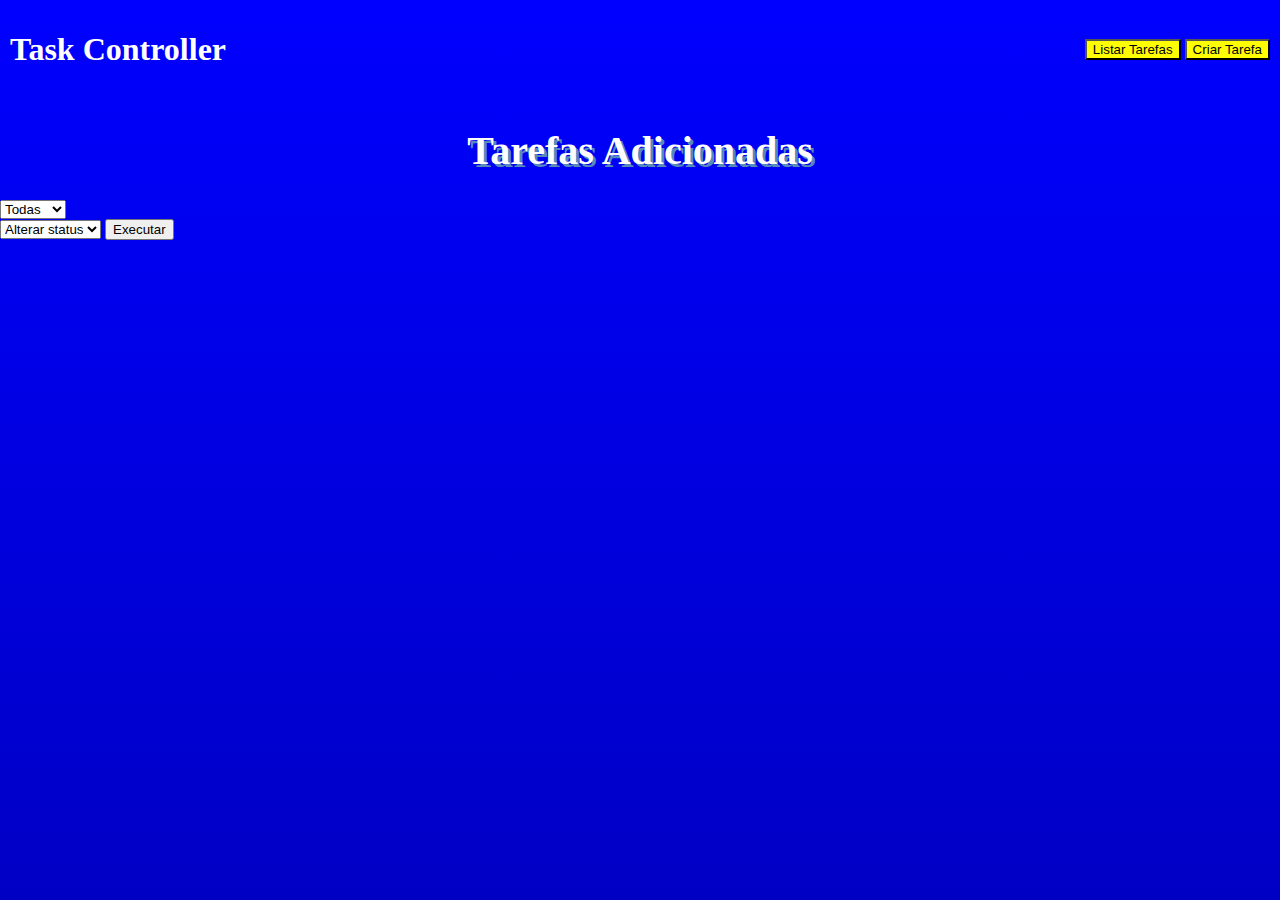
<file: front-end/index.html>
<!DOCTYPE html>
<html lang="en">
<head>
    <meta charset="UTF-8">
    <title>Listar Tarefas</title>
    <link href="https://cdn.jsdelivr.net/npm/bootstrap@5.0.2/dist/css/bootstrap.min.css" rel="stylesheet" integrity="sha384-EVSTQN3/azprG1Anm3QDgpJLIm9Nao0Yz1ztcQTwFspd3yD65VohhpuuCOmLASjC" crossorigin="anonymous">
    <link rel="stylesheet" href="static/style.css">
    <script src="static/script.js"></script>

</head>
<body class="fundo">
<nav id="navbar" class="nav-container">
    <h1 class="nav-titulo"> Task Controller </h1>
    <div class="nav-links" >
        <a href="index.html"><button type="button" class="btn botaoperso">Listar Tarefas</button></a>
        <a href="criarTarefa.html"> <button class="btn botaoperso"> Criar Tarefa </button> </a>
    </div>
</nav>

    <div class="container box">
        <h1 class="titulo-body"> Tarefas Adicionadas </h1>
        <select onchange="filtrarStatus(this.value)">
            <option selected value="0">Todas</option>
            <option value="TODO">TODO</option>
            <option value="DOING">DOING</option>
            <option value="DONE">DONE</option>
        </select>

        <div class="d-flex my-3">
            <select id="novoStatus" class="form-select w-auto me-2">
                <option value="">Alterar status </option>
                <option value="TODO">TODO</option>
                <option value="DOING">DOING</option>
                <option value="DONE">DONE</option>
            </select>
            <button class="btn btn-success" onclick="alterarStatusSelecionados()">Executar</button>
        </div>

        <div id="tarefas"></div>
        <script>
            listarTarefas()
        </script>

    </div>
<script src="https://cdn.jsdelivr.net/npm/bootstrap@5.0.2/dist/js/bootstrap.bundle.min.js" integrity="sha384-MrcW6ZMFYlzcLA8Nl+NtUVF0sA7MsXsP1UyJoMp4YLEuNSfAP+JcXn/tWtIaxVXM" crossorigin="anonymous"></script>
</body>
</html>
</file>
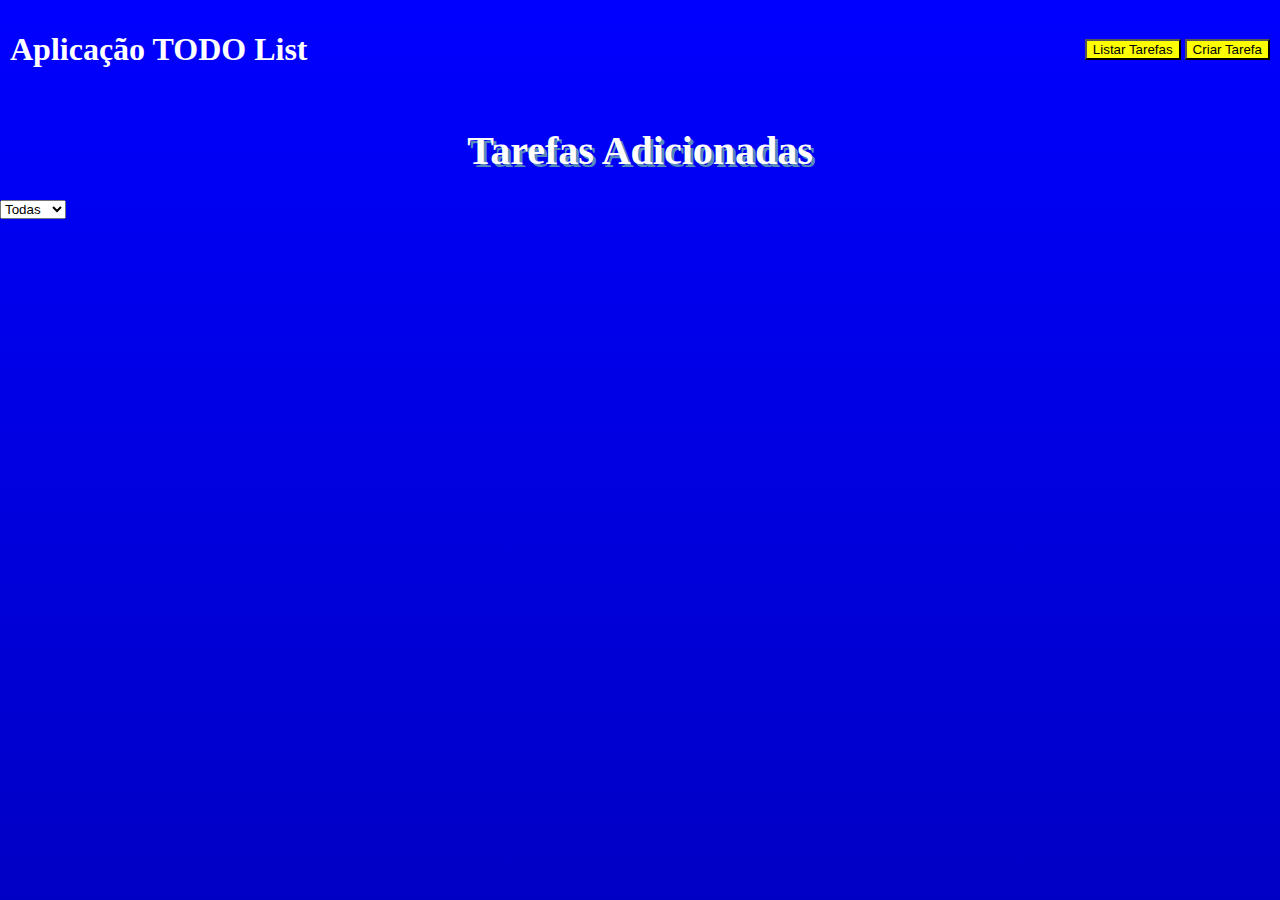
<file: todo-list/front-end/index.html>
<!DOCTYPE html>
<html lang="en">
<head>
    <meta charset="UTF-8">
    <title>Listar Tarefas</title>
    <link href="https://cdn.jsdelivr.net/npm/bootstrap@5.0.2/dist/css/bootstrap.min.css" rel="stylesheet" integrity="sha384-EVSTQN3/azprG1Anm3QDgpJLIm9Nao0Yz1ztcQTwFspd3yD65VohhpuuCOmLASjC" crossorigin="anonymous">
    <link rel="stylesheet" href="static/style.css">
    <script src="static/script.js"></script>

</head>
<body class="fundo">
<nav id="navbar" class="nav-container">
    <h1 class="nav-titulo"> Aplicação TODO List</h1>
    <div class="nav-links" >
        <a href="index.html"><button type="button" class="btn botaoperso">Listar Tarefas</button></a>
        <a href="criarTarefa.html"> <button class="btn botaoperso"> Criar Tarefa </button> </a>
    </div>
</nav>
    <div class="container box">
        <h1 class="titulo-body"> Tarefas Adicionadas </h1>
        <select onchange="filtrarStatus(this.value)">
            <option selected value="0">Todas</option>
            <option value="TODO">TODO</option>
            <option value="DOING">DOING</option>
            <option value="DONE">DONE</option>
        </select>
        <div id="tarefas"></div>
        <script>
            listarTarefas()
        </script>

    </div>
<script src="https://cdn.jsdelivr.net/npm/bootstrap@5.0.2/dist/js/bootstrap.bundle.min.js" integrity="sha384-MrcW6ZMFYlzcLA8Nl+NtUVF0sA7MsXsP1UyJoMp4YLEuNSfAP+JcXn/tWtIaxVXM" crossorigin="anonymous"></script>
</body>
</html>
</file>
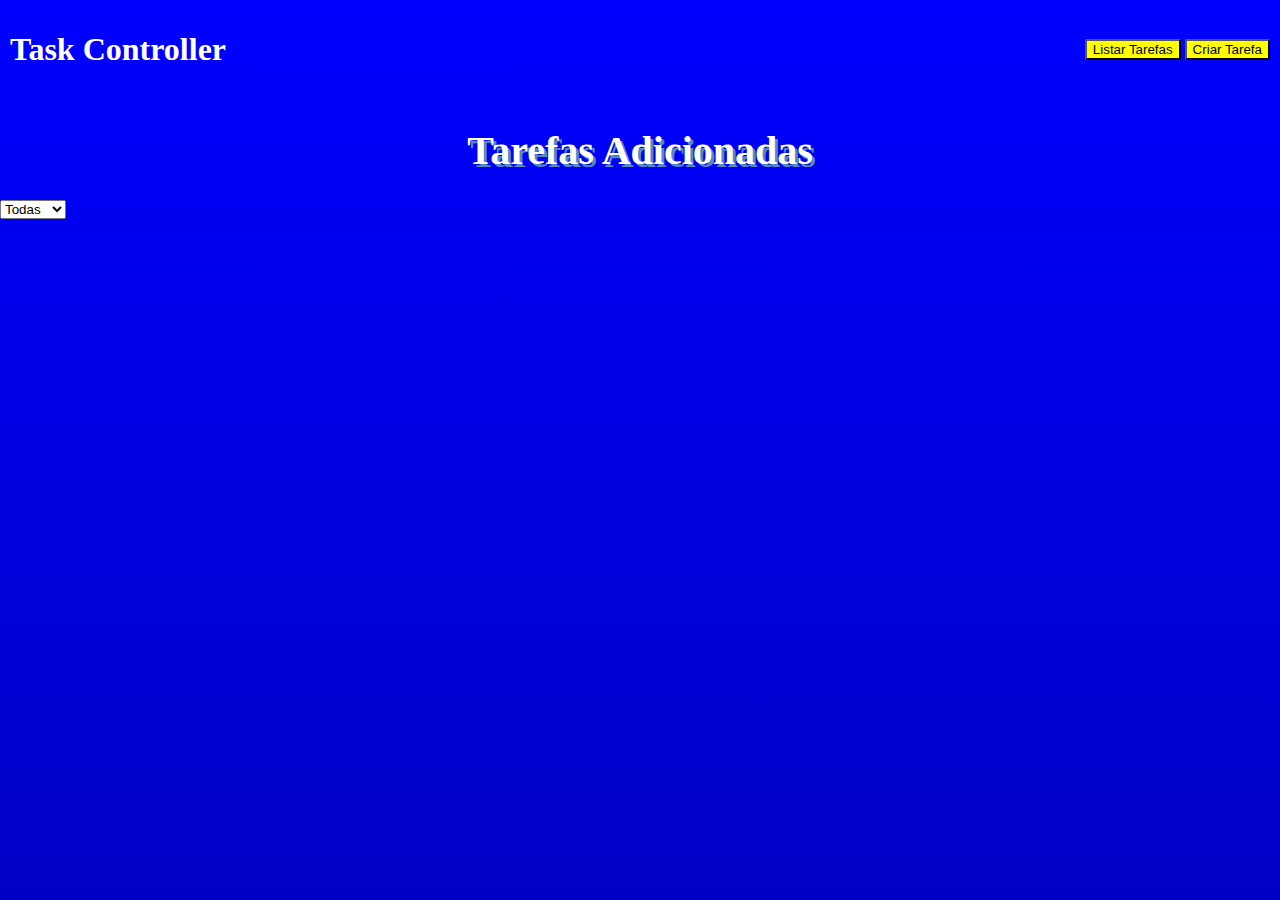
<file: out/production/zg-todolist/front-end/index.html>
<!DOCTYPE html>
<html lang="en">
<head>
    <meta charset="UTF-8">
    <title>Listar Tarefas</title>
    <link href="https://cdn.jsdelivr.net/npm/bootstrap@5.0.2/dist/css/bootstrap.min.css" rel="stylesheet" integrity="sha384-EVSTQN3/azprG1Anm3QDgpJLIm9Nao0Yz1ztcQTwFspd3yD65VohhpuuCOmLASjC" crossorigin="anonymous">
    <link rel="stylesheet" href="static/style.css">
    <script src="static/script.js"></script>

</head>
<body class="fundo">
<nav id="navbar" class="nav-container">
    <h1 class="nav-titulo"> Task Controller </h1>
    <div class="nav-links" >
        <a href="index.html"><button type="button" class="btn botaoperso">Listar Tarefas</button></a>
        <a href="criarTarefa.html"> <button class="btn botaoperso"> Criar Tarefa </button> </a>
    </div>
</nav>
    <div class="container box">
        <h1 class="titulo-body"> Tarefas Adicionadas </h1>
        <select onchange="filtrarStatus(this.value)">
            <option selected value="0">Todas</option>
            <option value="TODO">TODO</option>
            <option value="DOING">DOING</option>
            <option value="DONE">DONE</option>
        </select>
        <div id="tarefas"></div>
        <script>
            listarTarefas()
        </script>

    </div>
<script src="https://cdn.jsdelivr.net/npm/bootstrap@5.0.2/dist/js/bootstrap.bundle.min.js" integrity="sha384-MrcW6ZMFYlzcLA8Nl+NtUVF0sA7MsXsP1UyJoMp4YLEuNSfAP+JcXn/tWtIaxVXM" crossorigin="anonymous"></script>
</body>
</html>
</file>
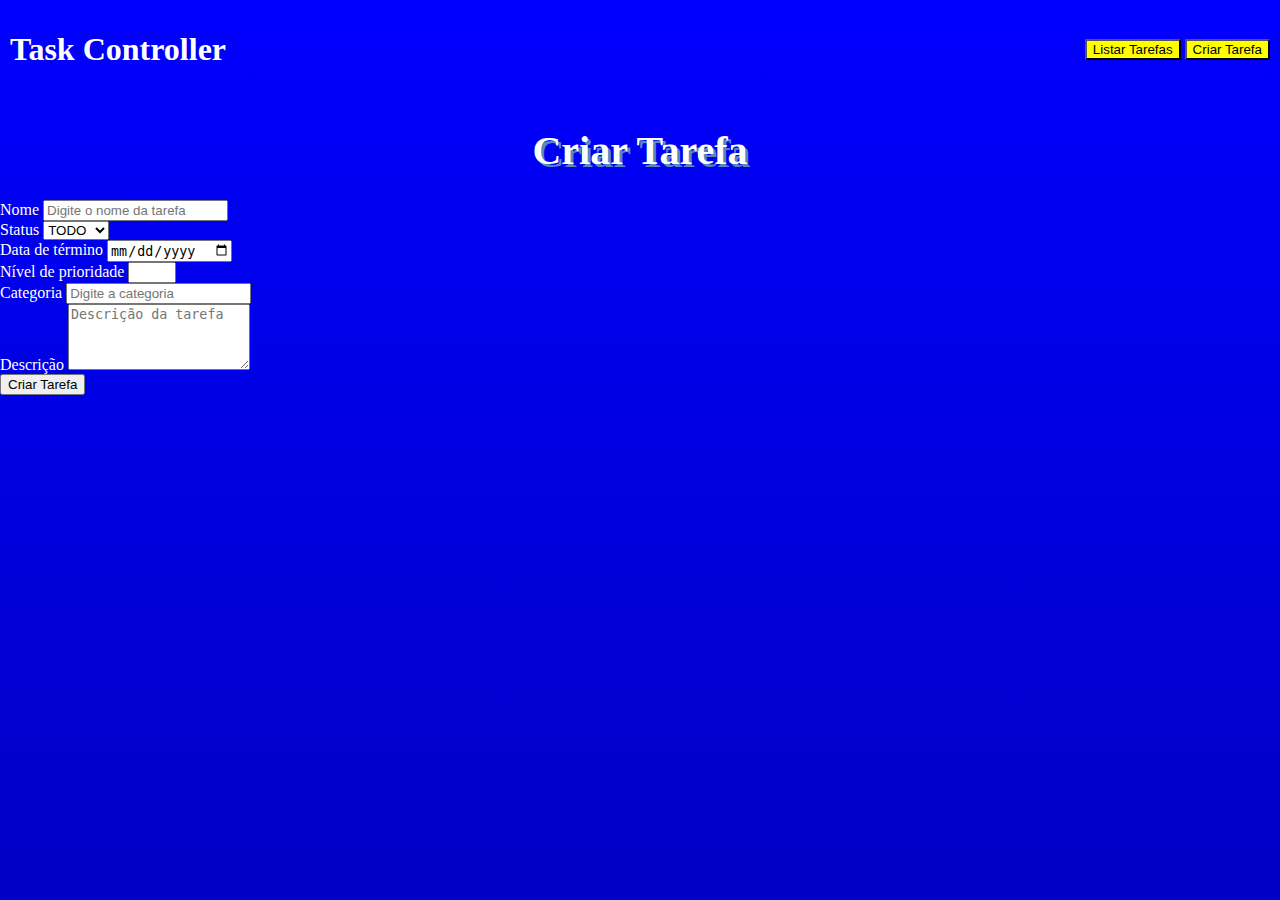
<file: front-end/criarTarefa.html>
<!DOCTYPE html>
<html lang="en">
<head>
    <meta charset="UTF-8">
    <title>Criar Tarefas</title>
    <link href="https://cdn.jsdelivr.net/npm/bootstrap@5.0.2/dist/css/bootstrap.min.css" rel="stylesheet" integrity="sha384-EVSTQN3/azprG1Anm3QDgpJLIm9Nao0Yz1ztcQTwFspd3yD65VohhpuuCOmLASjC" crossorigin="anonymous">
    <link rel="stylesheet" href="static/style.css">
    <script src="static/script.js"></script>
</head>
<body class="fundo">
<nav id="navbar" class="nav-container">
    <h1 class="nav-titulo"> Task Controller </h1>
    <div class="nav-links">
        <a href="index.html"><button type="button" class="btn botaoperso">Listar Tarefas</button></a>
        <a href="criarTarefa.html"> <button class="btn botaoperso"> Criar Tarefa </button> </a>
    </div>
</nav>

<div class="container box">
    <h1 class="titulo-body mb-4"> Criar Tarefa </h1>

    <form class="form" id="criarTarefa" >
        <div class="mb-3">
            <label for="nome" class="form-label">Nome</label>
            <input id="nome" class="form-control" type="text" name="nome" placeholder="Digite o nome da tarefa" required>
        </div>

        <div class="mb-3">
            <label for="status" class="form-label">Status</label>
            <select id="status" class="form-select" name="status" required>
                <option value="TODO" selected>TODO</option>
                <option value="DOING">DOING</option>
                <option value="DONE">DONE</option>
            </select>
        </div>

        <div class="mb-3">
            <label for="dataDeTermino" class="form-label">Data de término</label>
            <input id="dataDeTermino" class="form-control" type="date" name="dataDeTermino" required>
        </div>

        <div class="mb-3">
            <label for="nivelPrioridade" class="form-label">Nível de prioridade</label>
            <input id="nivelPrioridade" class="form-control" type="number" name="nivelprioridade" max="5" min="1" step="1" required>
        </div>

        <div class="mb-3">
            <label for="categoria" class="form-label">Categoria</label>
            <input id="categoria" class="form-control" type="text" name="categoria" placeholder="Digite a categoria" required>
        </div>

        <div class="mb-3">
            <label for="descricao" class="form-label">Descrição</label>
            <textarea id="descricao" class="form-control" name="descricao" placeholder="Descrição da tarefa" rows="4"></textarea>
        </div>

        <div id="mensagemSucesso" class="alert alert-success" style="display:none;">
            Tarefa criada com sucesso.
        </div>

        <button type="submit" class="btn btn-primary">Criar Tarefa</button>

    </form>

    <script>
        criarTarefa()
    </script>
</div>

<script src="https://cdn.jsdelivr.net/npm/bootstrap@5.0.2/dist/js/bootstrap.bundle.min.js" integrity="sha384-MrcW6ZMFYlzcLA8Nl+NtUVF0sA7MsXsP1UyJoMp4YLEuNSfAP+JcXn/tWtIaxVXM" crossorigin="anonymous"></script>
</body>
</html>
</file>
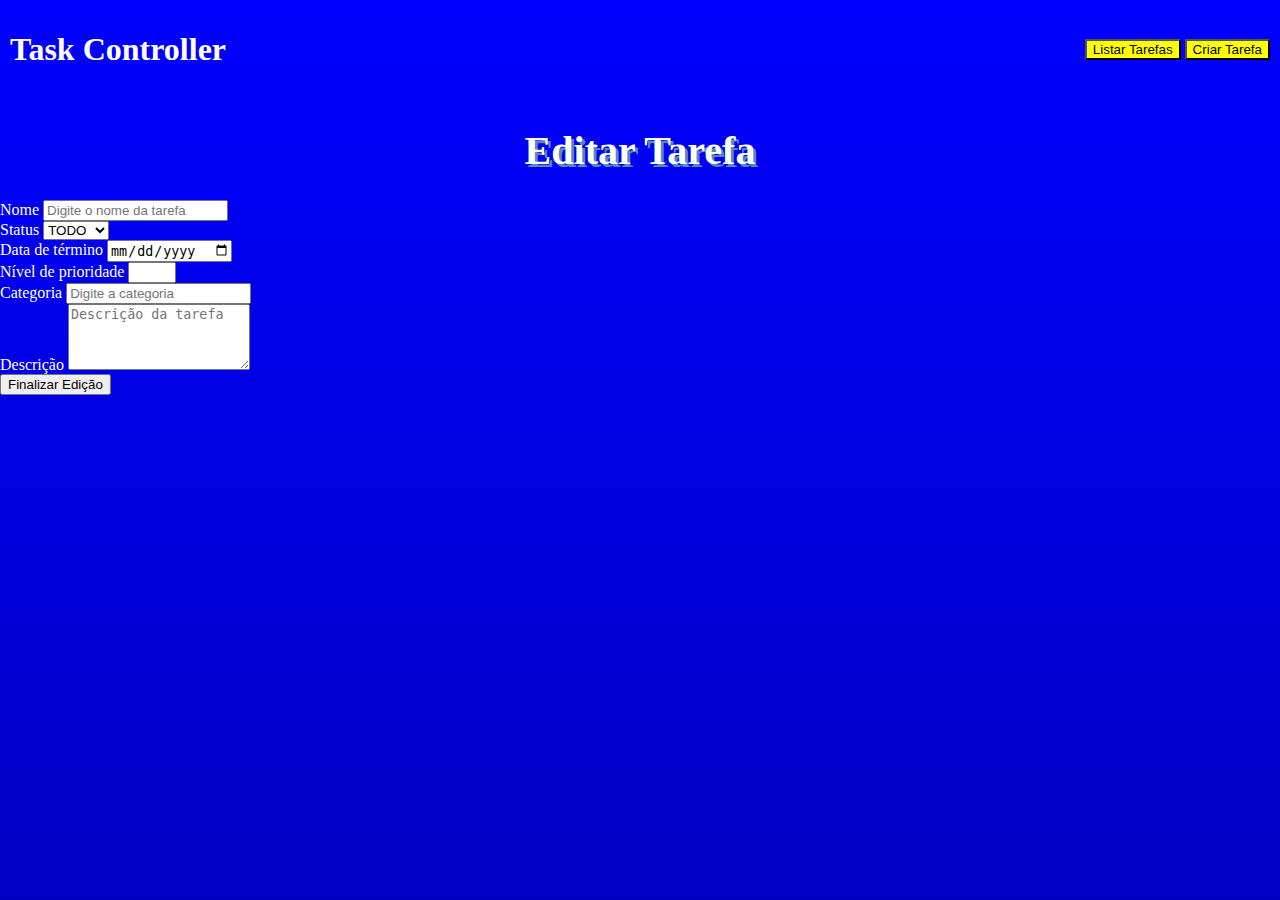
<file: front-end/editarTarefa.html>
<!DOCTYPE html>
<html lang="en">
<head>
    <meta charset="UTF-8">
    <title>Editar Tarefa</title>
    <link href="https://cdn.jsdelivr.net/npm/bootstrap@5.0.2/dist/css/bootstrap.min.css" rel="stylesheet" integrity="sha384-EVSTQN3/azprG1Anm3QDgpJLIm9Nao0Yz1ztcQTwFspd3yD65VohhpuuCOmLASjC" crossorigin="anonymous">
    <link rel="stylesheet" href="static/style.css">
    <script src="static/script.js"></script>
</head>
<body class="fundo">
<nav id="navbar" class="nav-container">
    <h1 class="nav-titulo"> Task Controller </h1>
    <div class="nav-links">
        <a href="index.html"><button type="button" class="btn botaoperso">Listar Tarefas</button></a>
        <a href="criarTarefa.html"> <button class="btn botaoperso"> Criar Tarefa </button> </a>
    </div>
</nav>

<div class="container box">
    <h1 class="titulo-body mb-4"> Editar Tarefa </h1>

    <form class="form" id="editarTarefa" >
        <div class="mb-3">
            <label for="nome" class="form-label">Nome</label>
            <input id="nome" class="form-control" type="text" name="nome" placeholder="Digite o nome da tarefa" required>
        </div>

        <div class="mb-3">
            <label for="status" class="form-label">Status</label>
            <select id="status" class="form-select" name="status" required>
                <option value="TODO" selected>TODO</option>
                <option value="DOING">DOING</option>
                <option value="DONE">DONE</option>
            </select>
        </div>

        <div class="mb-3">
            <label for="dataDeTermino" class="form-label">Data de término</label>
            <input id="dataDeTermino" class="form-control" type="date" name="dataDeTermino" required>
        </div>

        <div class="mb-3">
            <label for="nivelPrioridade" class="form-label">Nível de prioridade</label>
            <input id="nivelPrioridade" class="form-control" type="number" name="nivelprioridade" max="5" min="1" step="1" required>
        </div>

        <div class="mb-3">
            <label for="categoria" class="form-label">Categoria</label>
            <input id="categoria" class="form-control" type="text" name="categoria" placeholder="Digite a categoria" required>
        </div>

        <div class="mb-3">
            <label for="descricao" class="form-label">Descrição</label>
            <textarea id="descricao" class="form-control" name="descricao" placeholder="Descrição da tarefa" rows="4"></textarea>
        </div>

        <div id="mensagemSucesso" class="alert alert-success" style="display:none;">
            Tarefa editada com sucesso.
        </div>

        <button type="submit" class="btn btn-primary">Finalizar Edição</button>

    </form>

</div>

<script>
    document.addEventListener("DOMContentLoaded", editarTarefa())
</script>


<script src="https://cdn.jsdelivr.net/npm/bootstrap@5.0.2/dist/js/bootstrap.bundle.min.js" integrity="sha384-MrcW6ZMFYlzcLA8Nl+NtUVF0sA7MsXsP1UyJoMp4YLEuNSfAP+JcXn/tWtIaxVXM" crossorigin="anonymous"></script>
</body>
</html>
</file>
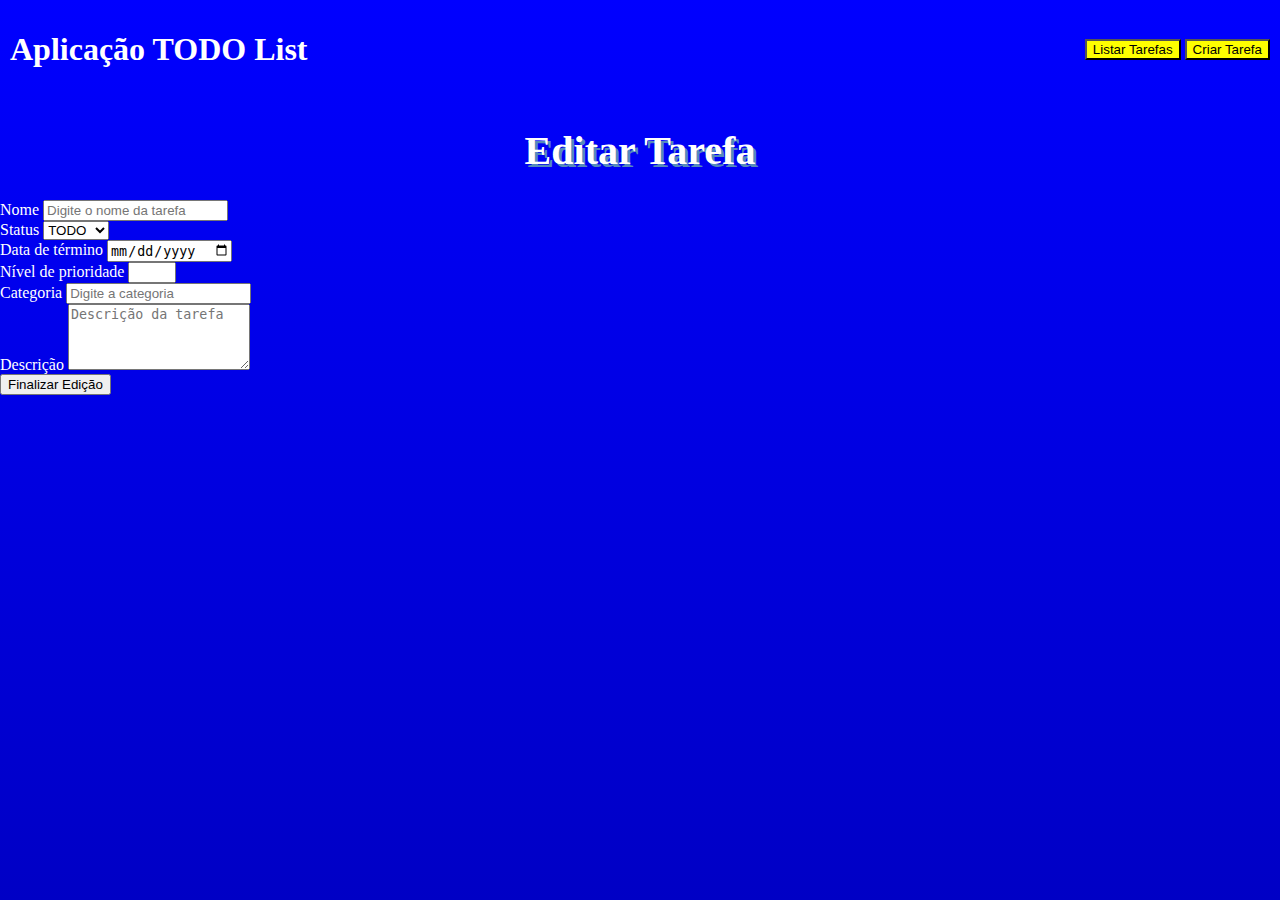
<file: todo-list/front-end/editarTarefa.html>
<!DOCTYPE html>
<html lang="en">
<head>
    <meta charset="UTF-8">
    <title>Editar Tarefa</title>
    <link href="https://cdn.jsdelivr.net/npm/bootstrap@5.0.2/dist/css/bootstrap.min.css" rel="stylesheet" integrity="sha384-EVSTQN3/azprG1Anm3QDgpJLIm9Nao0Yz1ztcQTwFspd3yD65VohhpuuCOmLASjC" crossorigin="anonymous">
    <link rel="stylesheet" href="static/style.css">
    <script src="static/script.js"></script>
</head>
<body class="fundo">
<nav id="navbar" class="nav-container">
    <h1 class="nav-titulo"> Aplicação TODO List</h1>
    <div class="nav-links">
        <a href="index.html"><button type="button" class="btn botaoperso">Listar Tarefas</button></a>
        <a href="criarTarefa.html"> <button class="btn botaoperso"> Criar Tarefa </button> </a>
    </div>
</nav>

<div class="container box">
    <h1 class="titulo-body mb-4"> Editar Tarefa </h1>

    <form class="form" id="editarTarefa" >
        <div class="mb-3">
            <label for="nome" class="form-label">Nome</label>
            <input id="nome" class="form-control" type="text" name="nome" placeholder="Digite o nome da tarefa" required>
        </div>

        <div class="mb-3">
            <label for="status" class="form-label">Status</label>
            <select id="status" class="form-select" name="status" required>
                <option value="TODO" selected>TODO</option>
                <option value="DOING">DOING</option>
                <option value="DONE">DONE</option>
            </select>
        </div>

        <div class="mb-3">
            <label for="dataDeTermino" class="form-label">Data de término</label>
            <input id="dataDeTermino" class="form-control" type="date" name="dataDeTermino" required>
        </div>

        <div class="mb-3">
            <label for="nivelPrioridade" class="form-label">Nível de prioridade</label>
            <input id="nivelPrioridade" class="form-control" type="number" name="nivelprioridade" max="5" min="1" step="1" required>
        </div>

        <div class="mb-3">
            <label for="categoria" class="form-label">Categoria</label>
            <input id="categoria" class="form-control" type="text" name="categoria" placeholder="Digite a categoria" required>
        </div>

        <div class="mb-3">
            <label for="descricao" class="form-label">Descrição</label>
            <textarea id="descricao" class="form-control" name="descricao" placeholder="Descrição da tarefa" rows="4"></textarea>
        </div>

        <div id="mensagemSucesso" class="alert alert-success" style="display:none;">
            Tarefa editada com sucesso.
        </div>

        <button type="submit" class="btn btn-primary">Finalizar Edição</button>

    </form>

</div>

<script>
    document.addEventListener("DOMContentLoaded", editarTarefa())
</script>


<script src="https://cdn.jsdelivr.net/npm/bootstrap@5.0.2/dist/js/bootstrap.bundle.min.js" integrity="sha384-MrcW6ZMFYlzcLA8Nl+NtUVF0sA7MsXsP1UyJoMp4YLEuNSfAP+JcXn/tWtIaxVXM" crossorigin="anonymous"></script>
</body>
</html>
</file>
<file: front-end/static/style.css>
html, body {
    height: 100%;
    width: 100%;
    margin: 0;
    padding: 0;
    background: linear-gradient(to bottom, blue, darkblue);
    background-size: 100% 200%;
    animation: gradienteAnim 5s linear infinite;
}

@keyframes gradienteAnim {
    0% {
        background-position: 0% 0%;
    }
    100% {
        background-position: 0% 100%;
    }
}
#navbar {

}

.tarefa {
    background-color:white;
    padding:10px;
    margin:10px;
}

.nav-container {
    display: flex;
    justify-content: space-between;
    align-items: center;
    padding: 10px;
}

.nav-titulo {
    color: white;
}

.botaoperso {
    text-decoration:none;
    background: yellow;
}
.botaoperso:hover {
    background: white;
    border: 4px solid yellow;
}


.titulo-body {
    align-items:center;
    align-self:center;
    text-align:center;
    text:center;
    color: white;
    font-size: 2.5em;
    text-shadow: 3px 3px #558abb;
}

#criarTarefa, #editarTarefa {
    color:white;
}
</file>
<file: todo-list/front-end/static/style.css>
html, body {
    height: 100%;
    width: 100%;
    margin: 0;
    padding: 0;
    background: linear-gradient(to bottom, blue, darkblue);
    background-size: 100% 200%;
    animation: gradienteAnim 5s linear infinite;
}

@keyframes gradienteAnim {
    0% {
        background-position: 0% 0%;
    }
    100% {
        background-position: 0% 100%;
    }
}
#navbar {

}

.tarefa {
    background-color:white;
    padding:10px;
    margin:10px;
}

.nav-container {
    display: flex;
    justify-content: space-between;
    align-items: center;
    padding: 10px;
}

.nav-titulo {
    color: white;
}

.botaoperso {
    text-decoration:none;
    background: yellow;
}
.botaoperso:hover {
    background: white;
    border: 4px solid yellow;
}


.titulo-body {
    align-items:center;
    align-self:center;
    text-align:center;
    text:center;
    color: white;
    font-size: 2.5em;
    text-shadow: 3px 3px #558abb;
}

#criarTarefa, #editarTarefa {
    color:white;
}
</file>
<file: out/production/zg-todolist/front-end/static/style.css>
html, body {
    height: 100%;
    width: 100%;
    margin: 0;
    padding: 0;
    background: linear-gradient(to bottom, blue, darkblue);
    background-size: 100% 200%;
    animation: gradienteAnim 5s linear infinite;
}

@keyframes gradienteAnim {
    0% {
        background-position: 0% 0%;
    }
    100% {
        background-position: 0% 100%;
    }
}
#navbar {

}

.tarefa {
    background-color:white;
    padding:10px;
    margin:10px;
}

.nav-container {
    display: flex;
    justify-content: space-between;
    align-items: center;
    padding: 10px;
}

.nav-titulo {
    color: white;
}

.botaoperso {
    text-decoration:none;
    background: yellow;
}
.botaoperso:hover {
    background: white;
    border: 4px solid yellow;
}


.titulo-body {
    align-items:center;
    align-self:center;
    text-align:center;
    text:center;
    color: white;
    font-size: 2.5em;
    text-shadow: 3px 3px #558abb;
}

#criarTarefa, #editarTarefa {
    color:white;
}
</file>
